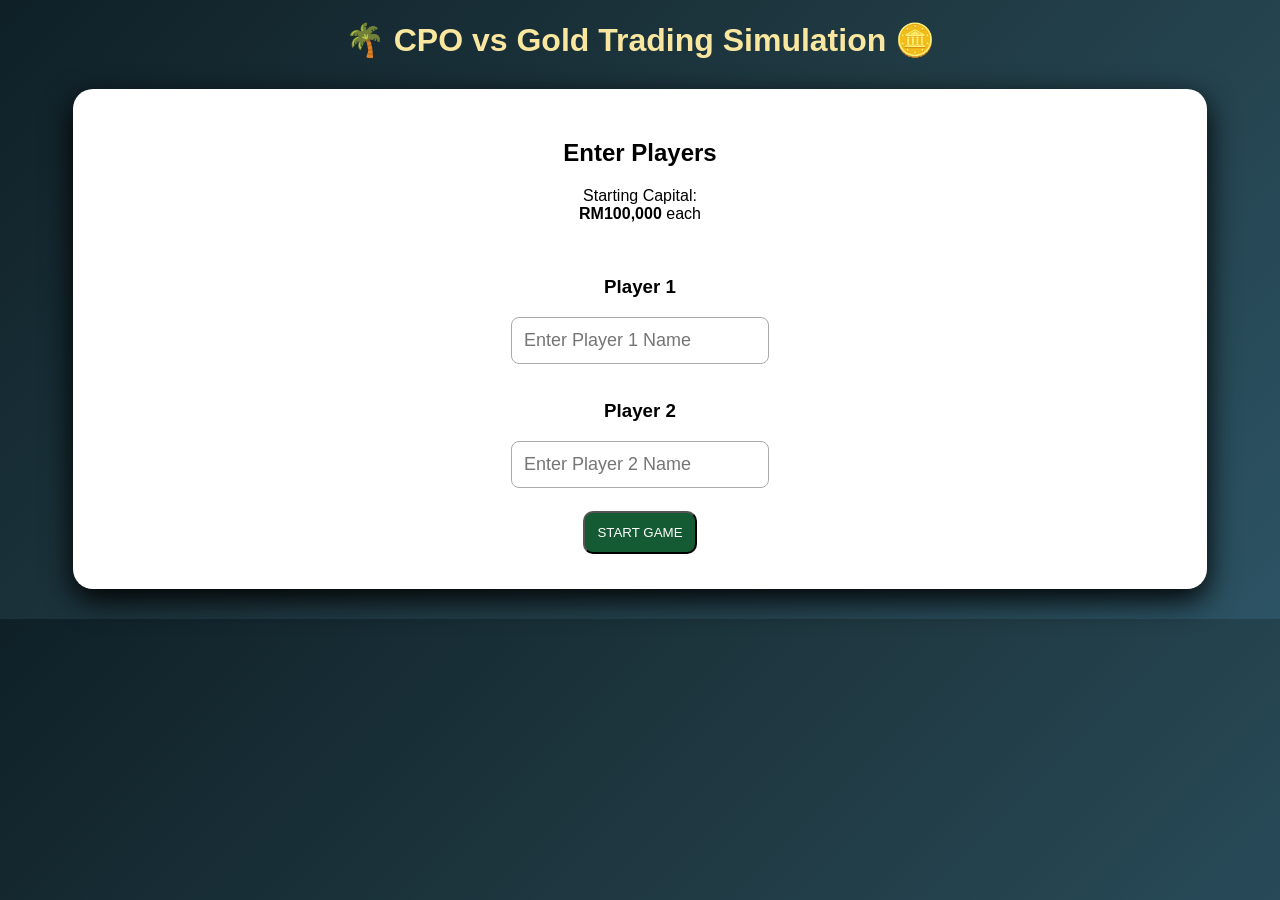
<file: index.html>
<!DOCTYPE html>

<html>

<head>

<title>CPO vs Gold Trading Game</title>

<link rel="stylesheet" href="style.css">

</head>


<body>


<h1>🌴 CPO vs Gold Trading Simulation 🪙</h1>



<!-- PLAYER SETUP PAGE -->

<div id="setup" class="card">


<h2>Enter Players</h2>


<p>
Starting Capital:
<br>

<strong>RM100,000</strong> each

</p>


<br>


<h3>Player 1</h3>

<input id="p1" placeholder="Enter Player 1 Name">



<br><br>



<h3>Player 2</h3>

<input id="p2" placeholder="Enter Player 2 Name">



<br><br>


<button onclick="startGame()">

START GAME

</button>



</div>






<!-- GAME PAGE -->


<div id="game" class="card hidden">


<h2 id="roundTitle"></h2>


<div id="marketText"></div>



<h2>Make Your Decision</h2>



<div class="players">



<div>


<h3 id="player1Name"></h3>


<button onclick="choose(1,'CPO')">

🌴 CPO

</button>


<button onclick="choose(1,'Gold')">

🪙 Gold

</button>


<button onclick="choose(1,'Both')">

⚖ Both

</button>


<button onclick="choose(1,'Cash')">

💵 Cash

</button>



<p id="choice1"></p>



</div>





<div>


<h3 id="player2Name"></h3>


<button onclick="choose(2,'CPO')">

🌴 CPO

</button>


<button onclick="choose(2,'Gold')">

🪙 Gold

</button>


<button onclick="choose(2,'Both')">

⚖ Both

</button>


<button onclick="choose(2,'Cash')">

💵 Cash

</button>



<p id="choice2"></p>



</div>


</div>




<br>


<button onclick="reveal()">

📢 Reveal Market

</button>



</div>



<script src="game.js"></script>


</body>

</html>
</file>
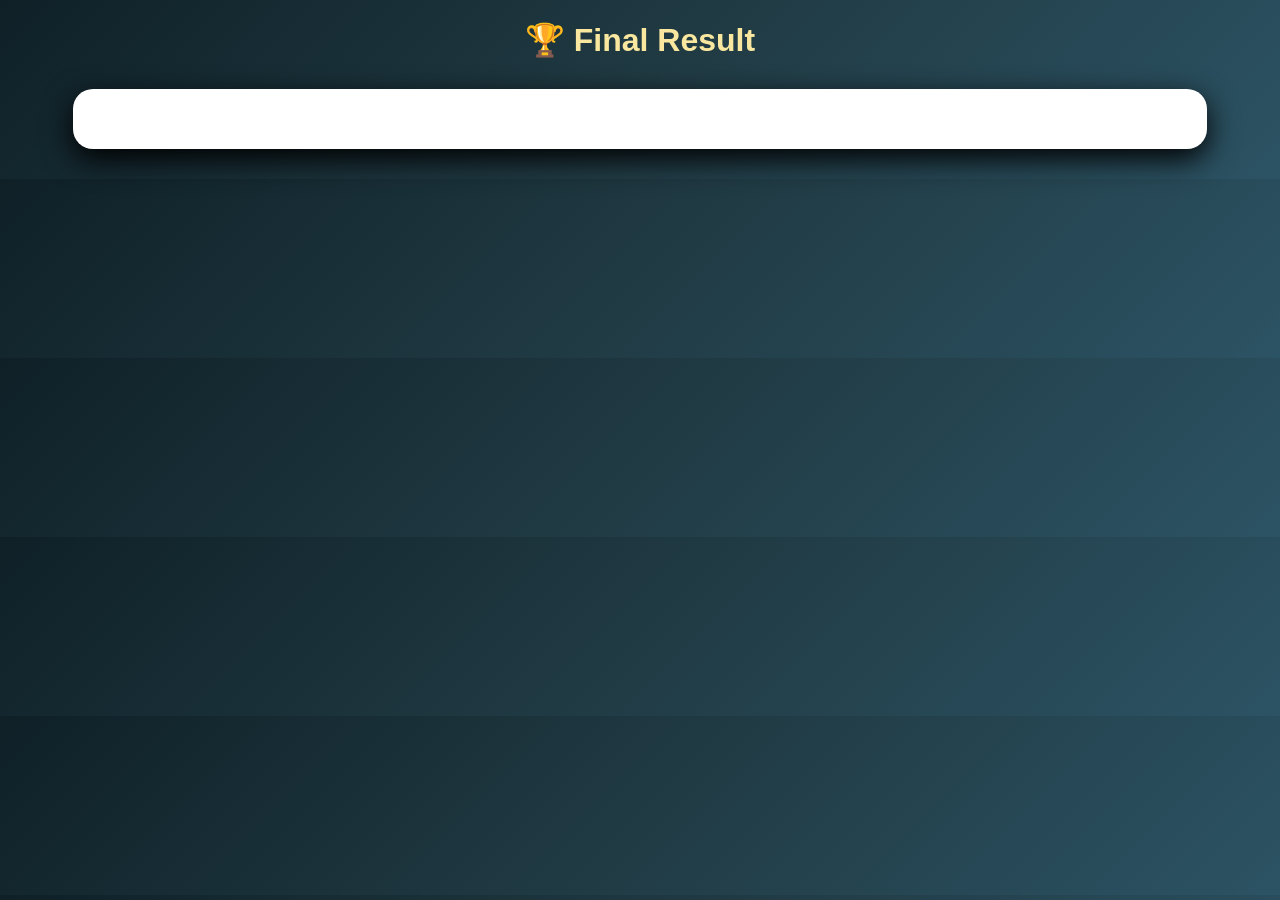
<file: final.html>
<!DOCTYPE html>

<html>

<head>

<title>Final Result</title>

<link rel="stylesheet" href="style.css">

</head>


<body>


<h1>🏆 Final Result</h1>


<div class="card">


<div id="final"></div>


</div>


</body>


</html>
</file>
<file: style.css>
body{

font-family:Arial;

background:
linear-gradient(
135deg,
#0f2027,
#203a43,
#2c5364
);

color:white;

text-align:center;

}


h1{

color:#f9e79f;

}


.card{

background:white;

color:black;

width:85%;

margin:30px auto;

padding:30px;

border-radius:20px;

box-shadow:0 10px 30px #000;

}



.players{

display:flex;

justify-content:center;

gap:50px;

}



.players div{

width:40%;

background:#f4f6f7;

padding:20px;

border-radius:15px;

}



button{

padding:12px;

margin:5px;

border-radius:10px;

background:#145a32;

color:white;

cursor:pointer;

}



button:hover{

background:#27ae60;

}


#marketText{

text-align:left;

line-height:1.8;

font-size:18px;

}


.hidden{

display:none;

}



input{

padding:12px;

font-size:18px;

border-radius:8px;

border:1px solid #aaa;

}
</file>
